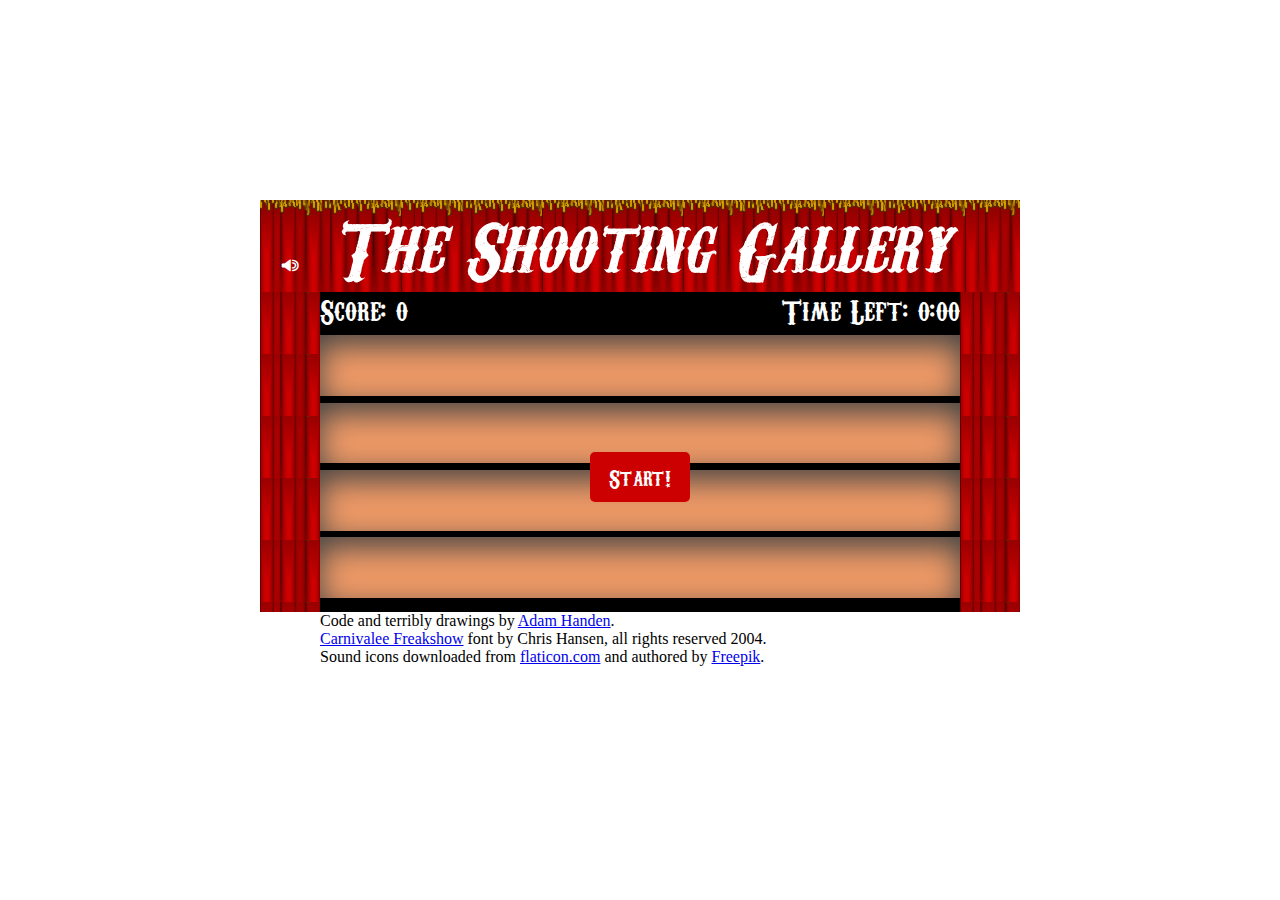
<file: index.html>
<!DOCTYPE HTML>
<html>
<head>
	<title>Shooting Gallery</title>
	<meta name="author" content="Adam Handen">
	<style>
		@font-face {
			font-family: CarnevaleeFreakshow;
			src: url('font/Carnevalee Freakshow.ttf');
		}
		@font-face {
			font-family: "Flaticon";
			src: url("font/flaticon.eot");
			src: url("font/flaticon.eot#iefix") format("embedded-opentype"),
			url("font/flaticon.woff") format("woff"),
			url("font/flaticon.ttf") format("truetype"),
			url("font/flaticon.svg") format("svg");
			font-weight: normal;
			font-style: normal;
		}
		[class^="flaticon-"]:before, [class*=" flaticon-"]:before,
		[class^="flaticon-"]:after, [class*=" flaticon-"]:after {   
			font-family: Flaticon;
			font-size: 20px;
			font-style: normal;
			margin-left: 20px;
		}.flaticon-speaker111:before {
			content: "\e000";
		}
		.flaticon-speaker113:before {
			content: "\e001";
		}

		.title {
			font-family: CarnevaleeFreakshow;
			font-size: 5em;
			font-style: italic;
			color: #fff;
			text-align: center;
			width: 760px;
			margin-left: auto;
			margin-right: auto;
			margin-top: 200px;
			background-image: url('img/title.png');
			backgorund-repeat: repeat-x;
			position: relative;
		}
		.gallery {
			color: #fff;
			/* Center the gallery */
			margin-left: auto;
			margin-right: auto;
			
			position: relative;
			width: 640px;
			height: 320px;
				
			font-family: CarnevaleeFreakshow;
			font-size: 2em;
			background-color: #000;
		}
		.row {
			width: 100%;
			height: 19%;
			margin-top: 1%;
			background-color: #e96;
			position: relative;
			box-shadow: 0px 10px 30px #444 inset;
		}
		.row:nth-child(even) .duck { background-image: url('img/duck-left.gif'); }
		.row:nth-child(odd) .duck {	background-image: url('img/duck-right.gif'); }
		.can { background-image: url('img/can.gif'); }
		.clock { background-image: url('img/clock.gif'); }
		.fish { background-image: url('img/fish.gif'); }
		.box { background-image: url('img/box.gif'); }
		.bottle { background-image: url('img/bottle.gif'); }
		.target {
			width: 50px;
			height: 50px;
			position: absolute;
			bottom: 0px;
			-webkit-transition: -webkit-transform .5s;
			    -ms-transition: -ms-transform .5s;
			        transition: transform .5s;
		}
		.target.disappearing {
			-webkit-transform: perspective(200px) rotateX(100deg);
			   -moz-transform: perspective(200px) rotateX(100deg);
			     -o-transform: perspective(200px) rotateX(100deg);
			        transform: perspective(200px) rotateX(100deg);
		}
		.row:nth-child(odd) .target { left: -50px; }
		.row:nth-child(even) .target { right: -50px; }
		.gallery .border-left, .gallery .border-right {
			height: 100%;
			width: 60px;
			/*background-color: #fff;*/
			background-image: url('img/sidebars.png');
			background-repeat: repeat-y;
			position: absolute;
			z-index: 1001;
		}
		.gallery .border-left { left: -60px; }
		.gallery .border-right { right: -60px; }
		.credits {
			margin-left: auto;
			margin-right: auto;
			width: 640px;
		}
		#timer { float: right; }
		#start {
			font-family: CarnevaleeFreakshow;
			width: 100px;
			height: 50px;
			position: absolute;
			left: 270px;
			top: 50%;
			-webkit-border-radius: 5px;
			   -moz-border-radius: 5px;
			        border-radius: 5px;			
			font-size: 25px;
			border:none;
		}
		#start:disabled {
			color: #fff;
			background-color: #ccc;
			cursor: default;
			border:none;
		}
		#start:enabled {
			cursor: pointer;
			background-color: #c00;
			color: #fff;
		}
		#start:enabled:hover {
			background-color: #e00;
			box-shadow: 0px 0px 5px #fff inset;
		}
		.audio {
			position: absolute;
			left: 0px;
			top: 0px;
			cursor: pointer;
		}
	</style>
</head>
<body>
	<div class="title"><span class="flaticon-speaker111 audio"></span>The Shooting Gallery</div>
	<div class="gallery">
		<div class="border-left"></div>
		<div class="border-right"></div>
		Score: <span id="score">0</span>
		<span id="timer">Time Left: <span id="time-left">0:00</span></span>
		<div class="row"><div class="target"></div></div>
		<div class="row"><div class="target"></div></div>
		<div class="row"><div class="target"></div></div>
		<div class="row"><div class="target"></div></div>
		<button id="start" disabled>Loading...</button>
	</div>
	<div class="credits">
		Code and terribly drawings by <a href="http://adamhanden.com">Adam Handen</a>.<br>
		<a href="http://www.1001fonts.com/carnivalee-freakshow-font.html">Carnivalee Freakshow</a> font by Chris Hansen, all rights reserved 2004.<br>
		Sound icons downloaded from <a href="http://www.flaticon.com">flaticon.com</a> and authored by <a href="http://www.freepik.com">Freepik</a>.
	</div>
	<script src="http://ajax.googleapis.com/ajax/libs/jquery/1.11.2/jquery.min.js"></script>
	<script>
		// Player's score
		var score = 0;
		// Speed of targets
		var speed = 2;
		// Width of the row
		var row_size = $(".row").width();
		// A tracker for when to create the next target
		var progress = 0;
		// Time in each round
		var start_time = 150;
		// The time left (in seconds)
		var time = 0;
		var sound_on = true;
		
		// Frequency of objecty appearances
		// Frequencies should sum to 1, otherwise
		//    the later objects will never appear.
		// There is also some preference to earlier
		//    listed objects - mostly for the purpose
		//    of breaking ties.
		var frequencies = [
			{"freq": 0.05, "object": "clock"},
			{"freq": 0.1, "object": "can"},
			{"freq": 0.1, "object": "fish"},
			{"freq": 0.1, "object": "box"},
			{"freq": 0.1, "object": "bottle"},
			{"freq": 0.6, "object": "duck"}
		];
		
		// Scores associated with each type of target
		var target_values = {
			"duck": {"score": 5, "time": 0, "audio": "quack"},
			"can": {"score": -3, "time": 0, "audio": "bad"},
			"fish": {"score": -3, "time": 0, "audio": "bad"},
			"box": {"score": -3, "time": 0, "audio": "bad"},
			"bottle": {"score": -3, "time": 0, "audio": "bad"},
			"clock": {"score": 0, "time": 10, "audio": "harp"}
		};
		
		// Regular expression for later computation.
		// This adds just a little bit of speed.
		var object_class_re = new RegExp("\\s*target\\s*");
		
		var audios = [];
		
		$(document).ready(function() {
			// Setup sounds
			audios["quack"] = document.createElement('audio');
			audios["quack"].setAttribute('src', 'sound/quack.mp3');
			audios["bad"] = document.createElement('audio');
			audios["bad"].setAttribute('src', 'sound/bad.mp3');
			audios["harp"] = document.createElement('audio');
			audios["harp"].setAttribute('src', 'sound/harp.mp3');
			$.get();
			// Timer
			setInterval(function(){
				if(time == 0)
					endGame();
				else {
					time--;
					updateTimer();
				}
			},1000);
			// Animation
			setInterval(function(){
				progress += speed;
				if(progress >= row_size/4) { // Modify denominator to increase/deacrese targets per row.
					addTargets();
					// Reset the progress counter
					progress = 0;
				}
				// Move the targets along
				$(".row:nth-child(odd) .target").each(function(i,d){
					var left = parseInt($(d).css("left"));
					if(left > row_size)
						$(d).remove();
					else
						$(d).css("left",left+speed+"px");
				});
				$(".row:nth-child(even) .target").each(function(i,d){
					var right = parseInt($(d).css("right"));
					if(right > row_size)
						$(d).remove();
					else 
						$(d).css("right",right+speed+"px");
				});
			},16); // For 60 FPS, the interval should be set to 16.
			
			$("#start").prop("disabled",false).html("Start!");
		});
		
		// Generate a new target for each row
		// (does nothing if there is no time remaining
		function addTargets() {
			if(time <= 0)
				return;
			$(".row").each(function(i,d){
				var r = Math.random();
				var object = undefined;
				var p_count = 0;
				for(var j = 0; j < frequencies.length && object === undefined; j++) {
					if(r < p_count + frequencies[j]["freq"]) {
						object = frequencies[j]["object"];
					}
					else
						p_count += frequencies[j]["freq"];
				}
				$(d).append($("<div class='target'></div>").addClass(object));
			});
		}
		
		// Shooting
		$(document).on("click",".target",function(){
			// Get the type of objecty
			var object = $(this).attr("class").replace(object_class_re,"");
			// Code for animating the object being shot
			$(this).addClass("disappearing").animate({
				height: "0px",
				
			},500,function(){
				$(this).remove();
			});
			// Play sounds
			try {
				if(sound_on) {
					audios[target_values[object]["audio"]].play();
					audios[target_values[object]["audio"]].Play();
				}
			} catch(err) {}
			// Update the score
			score = score + target_values[object]["score"] < 0 ? score = 0 : score + target_values[object]["score"];
			time += target_values[object]["time"];
			updateTimer();
			$("#score").html(score);
		});
		
		// Start the game
		$(document).on("click","#start",function() {
			score = 0;
			$("#score").html(score);
			time = start_time;
			updateTimer();
			$("#start").hide();
		});
		
		// End the game
		function endGame() {
			$(".target").remove();
			$("#start").show();
		}
		
		// Update the time display
		// (Does not decrement value)
		function updateTimer() {
			var seconds = time%60;
			if(seconds < 10)
				seconds = "0"+seconds;
			$("#time-left").html(Math.floor(time/60)+":"+seconds);
		}
		
		// Toggle Audio
		$(document).on("click",".audio",function() {
			if(sound_on)
				$(this).addClass("flaticon-speaker113").removeClass("flaticon-speaker111");
			else
				$(this).removeClass("flaticon-speaker113").addClass("flaticon-speaker111");
			sound_on = !sound_on;
		});
	</script>
</body>
</html>
</file>
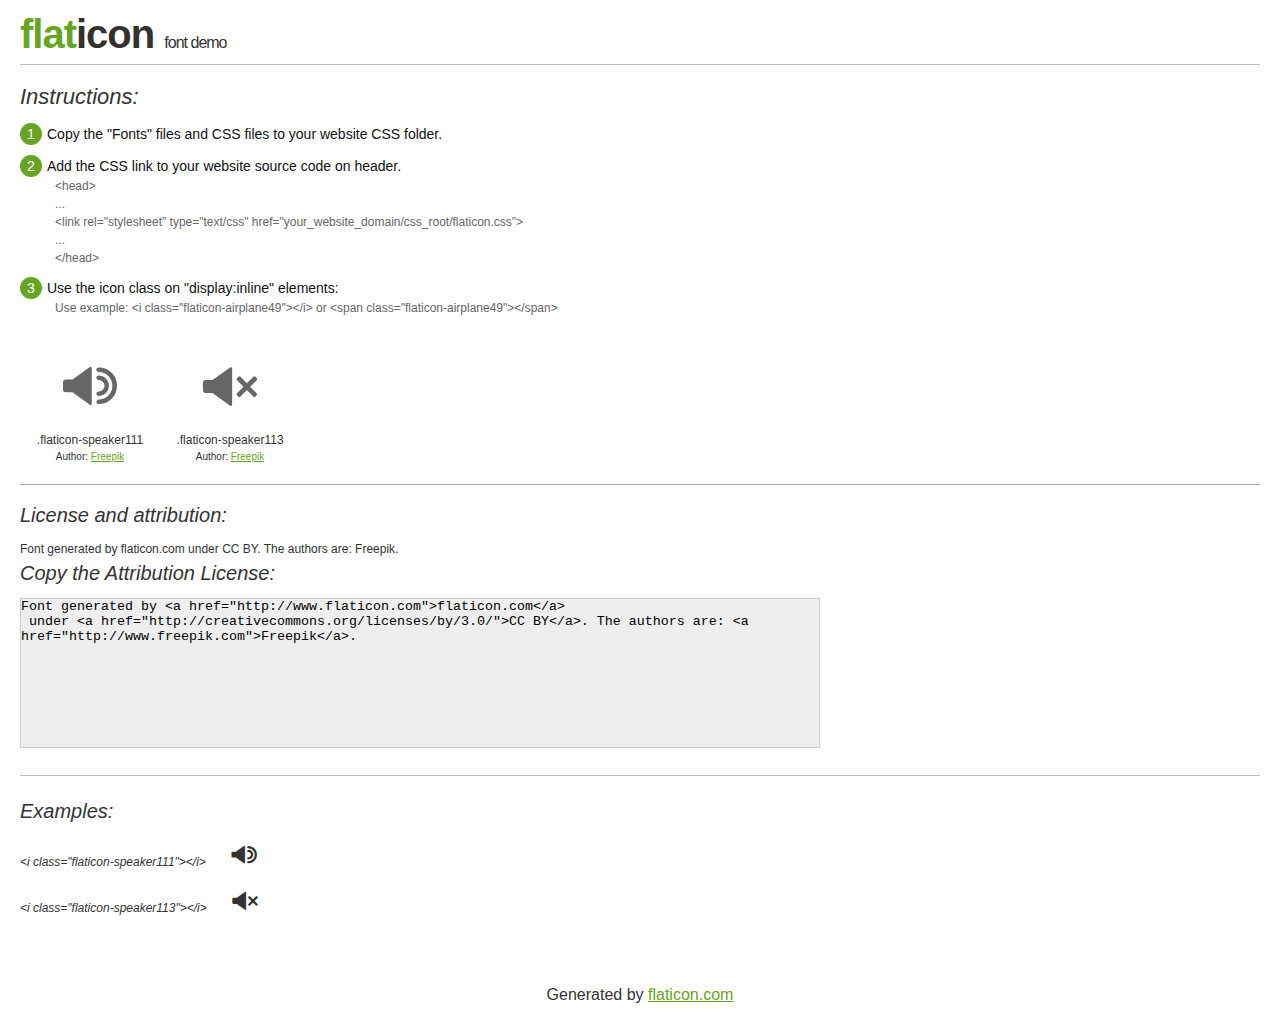
<file: font/flaticon.html>
<!DOCTYPE html>
<html>

<head>
    <title>Flaticon WebFont</title>
    <link rel="stylesheet" type="text/css" href="flaticon.css">
    <meta charset="UTF-8">
    <style>
    body {
        font-family: sans-serif;
        line-height: 1.5;
        font-size: 16px;
        padding: 20px;
        color:#333;
    }
    * {
        -moz-box-sizing: border-box;
        -webkit-box-sizing: border-box;
        box-sizing: border-box;
        margin: 0;
        padding: 0;
    }
    [class^="flaticon-"]:before, [class*=" flaticon-"]:before, [class^="flaticon-"]:after, [class*=" flaticon-"]:after {
        font-family: Flaticon;
        font-size: 30px;
        font-style: normal;
        margin-left: 20px;
        color: #333;
    }
    .image p {
		font-size: 12px;
		margin: 0px;
		clear: none;
		width: 300px;
		line-height: 40px;
	}
    .text {
        float: left;
        font-size:14px;
        margin-top: 15px;
    }
    .text ul {
        margin-left:0px;
        color:#111;
        margin-bottom:20px;
    }
    .text .ex {
        font-size:12px;
        color:#666;
        margin-left:35px;
        display:block;
    }
    .text ul li {
        margin-top:10px;
        list-style:none;
    }
    .num {
        background:#66A523;
        color:#fff;
        border-radius:20px;
        padding:1px;
        display:inline-block;
        width:22px;
        height:22px;
        text-align:center;
        margin-right: 5px;
    }
    .text ul strong {
        font-weight:normal;
        color:#000;
    }
    .image {
        width: 280px;
        float: left;
        margin-bottom: 15px;
        margin-right: 30px;
    }
    #glyphs {
        clear: both;
    }
    .image p:nth-child(even) i {
        clear: none;
    }
    .glyph {
        display: inline-block;
        width: 120px;
        margin: 10px;
        text-align: center;
        vertical-align: top;
        background: #FFF;
    }
    .glyph .glyph-icon {
        padding: 10px;
        display: block;
        font-family:"Flaticon";
        font-size: 64px;
        line-height: 1;
    }
    .glyph .glyph-icon:before {
        font-size: 64px;
        color: #666;
        margin-left: 0;
    }
    .class-name {
        font-size: 12px;
    }
    .author-name {
		font-size: 10px;
	}
	a{
		color: #66A523;
	}
    .instructions {
        font-style:italic;
        font-size:22px;
        margin-bottom:10px;
    }
    .iconsuse {
        font-size:22px;
        font-style:italic;
        padding-top:20px;
        margin-top:20px;
        border-top:1px solid #bbb;
    }
    .usetitle {
        margin-bottom: 10px;
        font-size: 20px;
        font-style: italic;
    }
    .class-name:last-child {
        font-size: 10px;
        color:#888;
    }
    .class-name:last-child a {
        font-size: 10px;
        color:#555;
    }
    .class-name:last-child a:hover {
        color:#66A523;
    }
    .glyph > input {
        display: block;
        width: 100px;
        margin: 5px auto;
        text-align: center;
        font-size: 12px;
        cursor: text;
    }
    .glyph > input.icon-input {
        font-family:"Flaticon";
        font-size: 16px;
        margin-bottom: 10px;
    }
    h1.logo {
        font-size: 40px;
        letter-spacing: -1px;
        margin-top: -16px;
        text-transform: lowercase;
        border-bottom:1px solid #bbb;
    }
    h1.logo strong {
        font-size: 16px;
        font-family:sans-serif;
        font-weight:normal;
        color:#333;
    }
    h1.logo a {
        color:#34302d;
        text-decoration: none;
    }
    h1.logo a span {
        color:#66A523;
    }
    #footer {
        padding-top:40px;
        clear:both;
        text-align:center;
    }
    #footer a {
        color:#66A523;
    }
    textarea {
		margin: 0px;
		width: 800px;
		height: 150px;
		border: 1px solid #CCC;
		resize: none;
		background: #EEE;
    }
    .author-link, .attrDiv a{
    	font-size: 12px;
    	color: #333;
    	text-decoration: none;
    }
    .external {
    	display: block;
    }
    .attrDiv {
		font-size: 12px;
	}
    .attribution {
        border-top: 1px solid #AAA;
        margin: 10px 0;
        padding-top: 15px;
    }
    </style>
</head>

<body>
    <header>
        <h1 class="logo">
            <a href="http://www.flaticon.com">
                <span>FLAT</span>ICON</a>
            <strong>Font Demo</strong>
        </h1>
    </header>

    <section class="demo">
        <div class="text">

            <div class="instructions">Instructions:</div>

            <ul>
                <li>
                    <p>
                        <span class="num">1</span>Copy the "Fonts" files and CSS files to your website CSS folder.
                </li>
                <li>
                    <p>
                        <span class="num">2</span>Add the CSS link to your website source code on header.
                        <br />
                        <span class="ex">&lt;head&gt;
                            <br/>...
                            <br/>&lt;link rel="stylesheet" type="text/css" href="your_website_domain/css_root/flaticon.css"&gt;
                            <br/>...
                            <br/>&lt;/head&gt;</span>
                </li>

                <li>
                    <p>
                        <span class="num">3</span>Use the icon class on "display:inline" elements:
                        <br />
                        <span class="ex">Use example: &lt;i class=&quot;flaticon-airplane49&quot;&gt;&lt;/i&gt; or &lt;span class=&quot;flaticon-airplane49&quot;&gt;&lt;/span&gt;</span>
                </li>
            </ul>
        </div>

    </section>

    <section id="glyphs"><div class="glyph">
		<div class="glyph-icon flaticon-speaker111"></div>
		<div class="class-name">.flaticon-speaker111</div><div class="author-name">Author: <a href="http://www.flaticon.com/free-icon/speaker-high-volume_61906">Freepik</a></div></div><div class="glyph">
		<div class="glyph-icon flaticon-speaker113"></div>
		<div class="class-name">.flaticon-speaker113</div><div class="author-name">Author: <a href="http://www.flaticon.com/free-icon/speaker-sound-muted_62033">Freepik</a></div></div></section>

<section class="attribution">

	<div class="usetitle">License and attribution:</div><div class="attrDiv">Font generated by <a href="http://www.flaticon.com">flaticon.com</a>
 under <a href="http://creativecommons.org/licenses/by/3.0/">CC BY</a>. The authors are: <a href="http://www.freepik.com">Freepik</a>.</div><div class="usetitle">Copy the Attribution License:</div>

<textarea onclick="this.focus();this.select();">Font generated by &lt;a href=&quot;http://www.flaticon.com&quot;&gt;flaticon.com&lt;/a&gt;
 under &lt;a href=&quot;http://creativecommons.org/licenses/by/3.0/&quot;&gt;CC BY&lt;/a&gt;. The authors are: &lt;a href=&quot;http://www.freepik.com&quot;&gt;Freepik&lt;/a&gt;.</textarea>

</section>

<section class="iconsuse">
    	<div class="usetitle">Examples:</div>
		<div class="image"><p>&lt;i class=&quot;flaticon-speaker111&quot;&gt;&lt;/i&gt; <i class="flaticon-speaker111"></i></p><p>&lt;i class=&quot;flaticon-speaker113&quot;&gt;&lt;/i&gt; <i class="flaticon-speaker113"></i></p></div>
</section>
<div id="footer">
    <div>Generated by <a href="http://www.flaticon.com">flaticon.com</a>
    </div>
</div>
	</body>
</html>
</file>
<file: font/flaticon.css>
@font-face {
	font-family: "Flaticon";
	src: url("flaticon.eot");
	src: url("flaticon.eot#iefix") format("embedded-opentype"),
	url("flaticon.woff") format("woff"),
	url("flaticon.ttf") format("truetype"),
	url("flaticon.svg") format("svg");
	font-weight: normal;
	font-style: normal;
}
[class^="flaticon-"]:before, [class*=" flaticon-"]:before,
[class^="flaticon-"]:after, [class*=" flaticon-"]:after {   
	font-family: Flaticon;
        font-size: 20px;
font-style: normal;
margin-left: 20px;
}.flaticon-speaker111:before {
	content: "\e000";
}
.flaticon-speaker113:before {
	content: "\e001";
}
</file>
